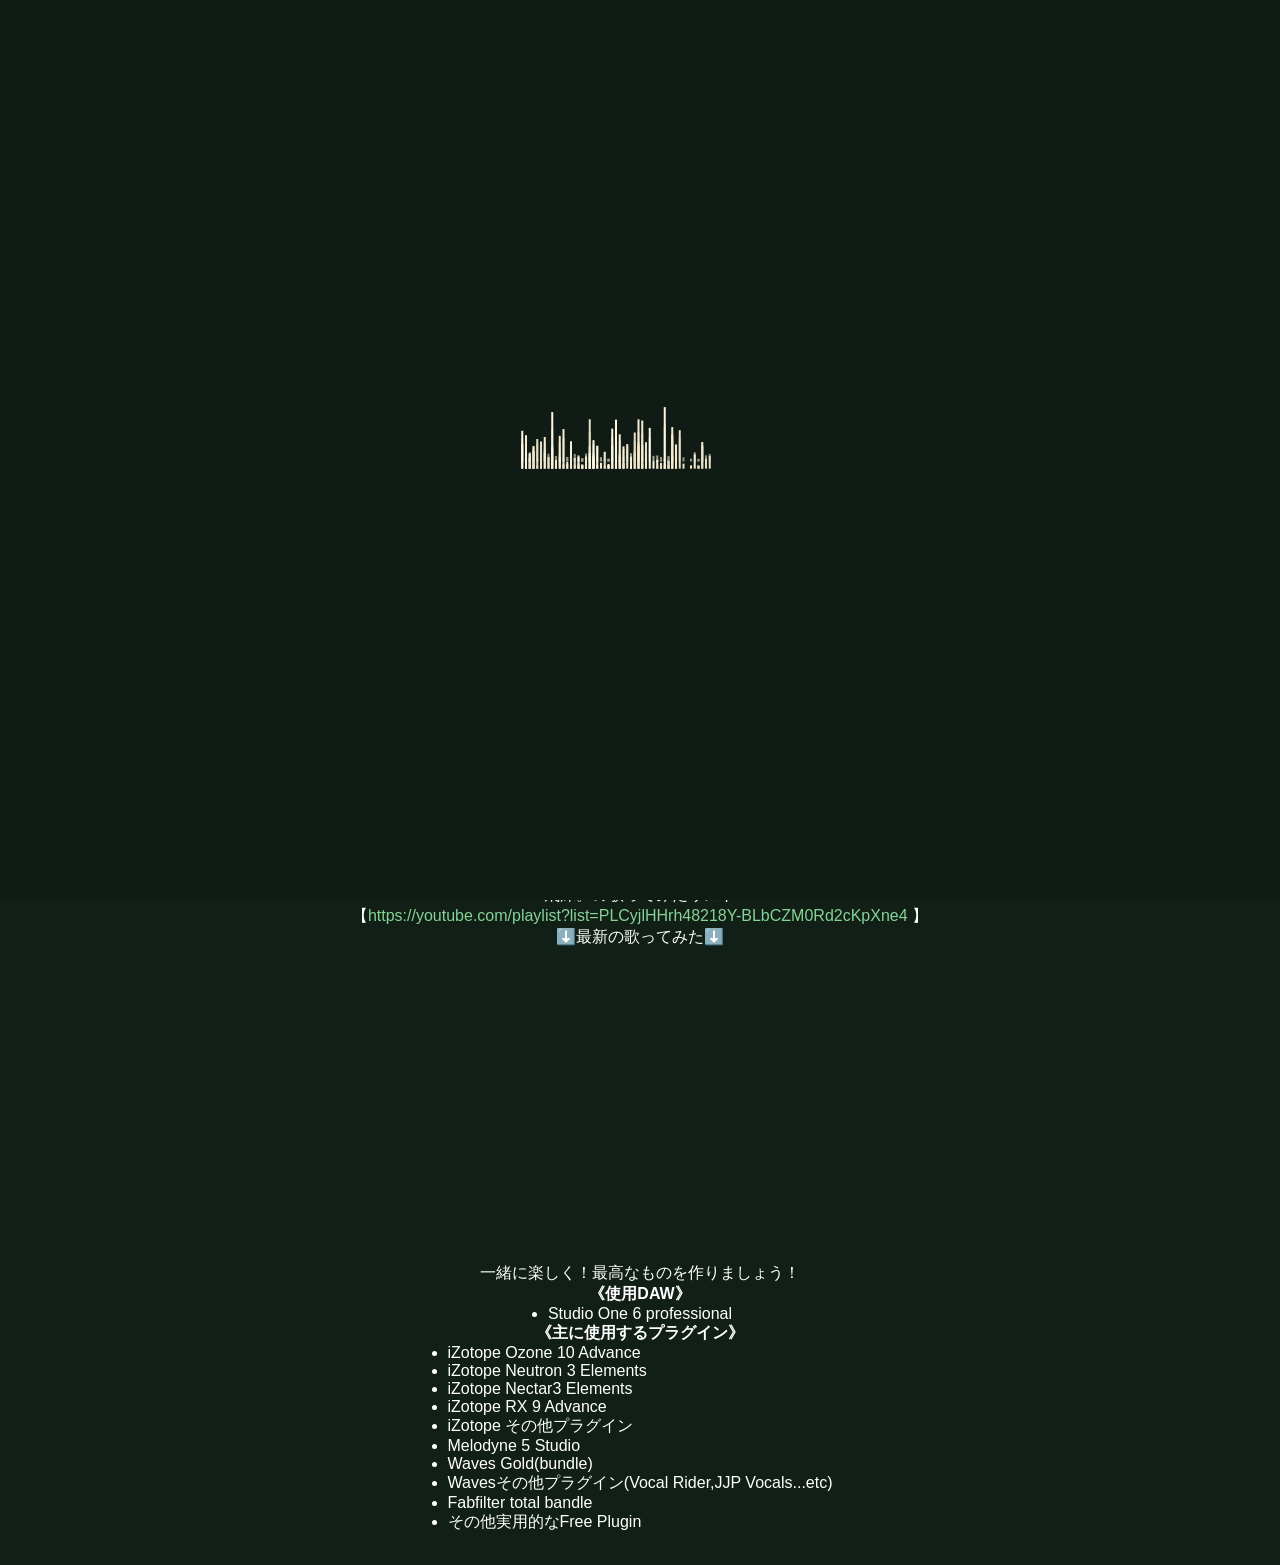
<file: index.html>
<!doctype html>
<html lang="ja">
  <head>
    <meta charset="utf-8" />
    <meta name="viewport" content="width=device-width, initial-scale=1" />
    <link href="style.css" rel="stylesheet" />
    <title>飛沫。の依頼所</title>
  </head>

  <body>
    <!-- オープニングシャッター -->
    <div id="shutter">
      <div class="shutter-panel shutter-left"></div>
      <div class="shutter-panel shutter-right"></div>
      <canvas id="particle-canvas"></canvas>
    </div>

    <!-- サイトのメインコンテンツ -->
    <main>
      <div id="nav">
        <a href="index.html">依頼所の概要</a> | <a href="links.html">外部リンク</a> |
        <a href="gallery.html">イラストギャラリー</a>
      </div>

      <h1>飛沫。の依頼所</h1>
      <hr style="width: 100%" />

      <h3>《料金設定》</h3>
      <ul>
        <li>YouTube Short用またはTikTok用･･･1000円</li>
        <li>ワンコーラス･･･1500円</li>
        <li>フルコーラス･･･3000円</li>
        <li>マスタリング･･･無料</li>
        <li>エンコード･･･無料</li>
        <li>ジョバンニ(納期早め)･･･5000円</li>
        <li>コラボ、合唱の場合は要相談</li>
      </ul>
      <p>
        基本的にコラボ人・トラック数で料金設定します。<br />＊ワンコーラス、フルコーラスのどちらもマスタリングとエンコードがセットでつきます！もし必要のない場合は、依頼時にご連絡くださいm(_
        _)m
      </p>

      <h3>《最低限のお願い》</h3>
      <p>
        依頼時はX(旧Twitter)のフォローをしていただいてからのDMをお願いします。依頼のみの連絡だと悲しくなるので、依頼関係なく絡んでいただけると嬉しいです(´∩ω∩`*)<br />
        仲の良いFFさんにはよく無償でしたりもしていますので仲良くしてくれると僕もうれしくなります笑<br />
        また、mixの仮完成を送ったときに「○○をもっと○○して欲しい！」と言ってほしいです！できるだけ歌い手さんのためにやりたいのでどんどん言ってください！飛沫。自身の力不足を皆さんで補っていただけると嬉しいです(
        ˊᵕˋ ;)💦
      </p>

      <h3>《Rec・依頼時のお願い》</h3>
      <ul>
        <li>送りたいものをファイルにまとめてDropboxまたはギガファイル便のリンクを送ってください！</li>
        <li>音源の頭出しはできるだけお願いします！</li>
        <li>BPMを教えていただけると助かります！</li>
        <li>追加音源をお願いする場合があります！</li>
        <li>ハモリはできるだけご自身でお願いします！</li>
        <li>ハモリが分からない場合はお作りします！</li>
        <li>リテイクにはできるだけ応じてください！</li>
        <li>依頼完了する前に必ず料金をいただきます！</li>
        <li>何かのご相談があればぜひ！</li>
      </ul>

      <h3>《依頼後のお願い》</h3>
      <ul>
        <li>投稿動画には必ず僕の名前をいれてください！</li>
      </ul>
      <p>⬇️一例⬇️<br />▹Mix,Mst,Enc:飛沫。(himahimax1230)</p>
      <ul>
        <li>投稿した後は必ず僕にDMで連絡お願いします！</li>
        <li>ブロックされると傷つきます:(´◦ω◦｀):</li>
      </ul>

      <h3>《お支払方法》</h3>
      <ul>
        <li>PayPayまたはAmazonギフトコードのみです。</li>
      </ul>
      <p>いずれも完成してお渡しする直前にいただきます。</p>

      <h3>《参考動画》</h3>
      <!--  
    <p>
      飛沫。の【<a href="https://youtube.com/playlist?list=PLCyjlHHrh482ct0N56W7WXMnuI2TrHgIF" target="_blank"
        >お手伝いリスト </a
      >】
    </p>
    <p>
      飛沫。の【<a href="https://youtube.com/playlist?list=PLCyjlHHrh48218Y-BLbCZM0Rd2cKpXne4" target="_blank"
        >歌ってみたリスト </a
      >】
    </p>
    -->

      <p>
        飛沫。のお手伝いリスト<br />【<a
          href="https://youtube.com/playlist?list=PLCyjlHHrh482ct0N56W7WXMnuI2TrHgIF"
          target="_blank"
          >https://youtube.com/playlist?list=PLCyjlHHrh482ct0N56W7WXMnuI2TrHgIF </a
        >】
      </p>
      <p>
        飛沫。の歌ってみたリスト<br />【<a
          href="https://youtube.com/playlist?list=PLCyjlHHrh48218Y-BLbCZM0Rd2cKpXne4"
          target="_blank"
          >https://youtube.com/playlist?list=PLCyjlHHrh48218Y-BLbCZM0Rd2cKpXne4 </a
        >】
      </p>
      <p>⬇️最新の歌ってみた⬇️</p>
      <iframe
        width="560"
        height="315"
        src="https://www.youtube.com/embed/videoseries?list=PLCyjlHHrh48218Y-BLbCZM0Rd2cKpXne4"
        title="YouTube video player"
        frameborder="0"
        allow="accelerometer; autoplay; clipboard-write; encrypted-media; gyroscope; picture-in-picture; web-share"
        referrerpolicy="strict-origin-when-cross-origin"
        allowfullscreen
      >
      </iframe>

      <p>一緒に楽しく！最高なものを作りましょう！</p>

      <strong>《使用DAW》</strong>
      <ul>
        <li>Studio One 6 professional</li>
      </ul>

      <strong>《主に使用するプラグイン》</strong>
      <ul>
        <li>iZotope Ozone 10 Advance</li>
        <li>iZotope Neutron 3 Elements</li>
        <li>iZotope Nectar3 Elements</li>
        <li>iZotope RX 9 Advance</li>
        <li>iZotope その他プラグイン</li>
        <li>Melodyne 5 Studio</li>
        <li>Waves Gold(bundle)</li>
        <li>Wavesその他プラグイン(Vocal Rider,JJP Vocals...etc)</li>
        <li>Fabfilter total bandle</li>
        <li>その他実用的なFree Plugin</li>
      </ul>
    </main>

    <!-- JSファイルの読み込み（最後に記述） -->
    <script src="script.js"></script>
  </body>
</html>
</file>
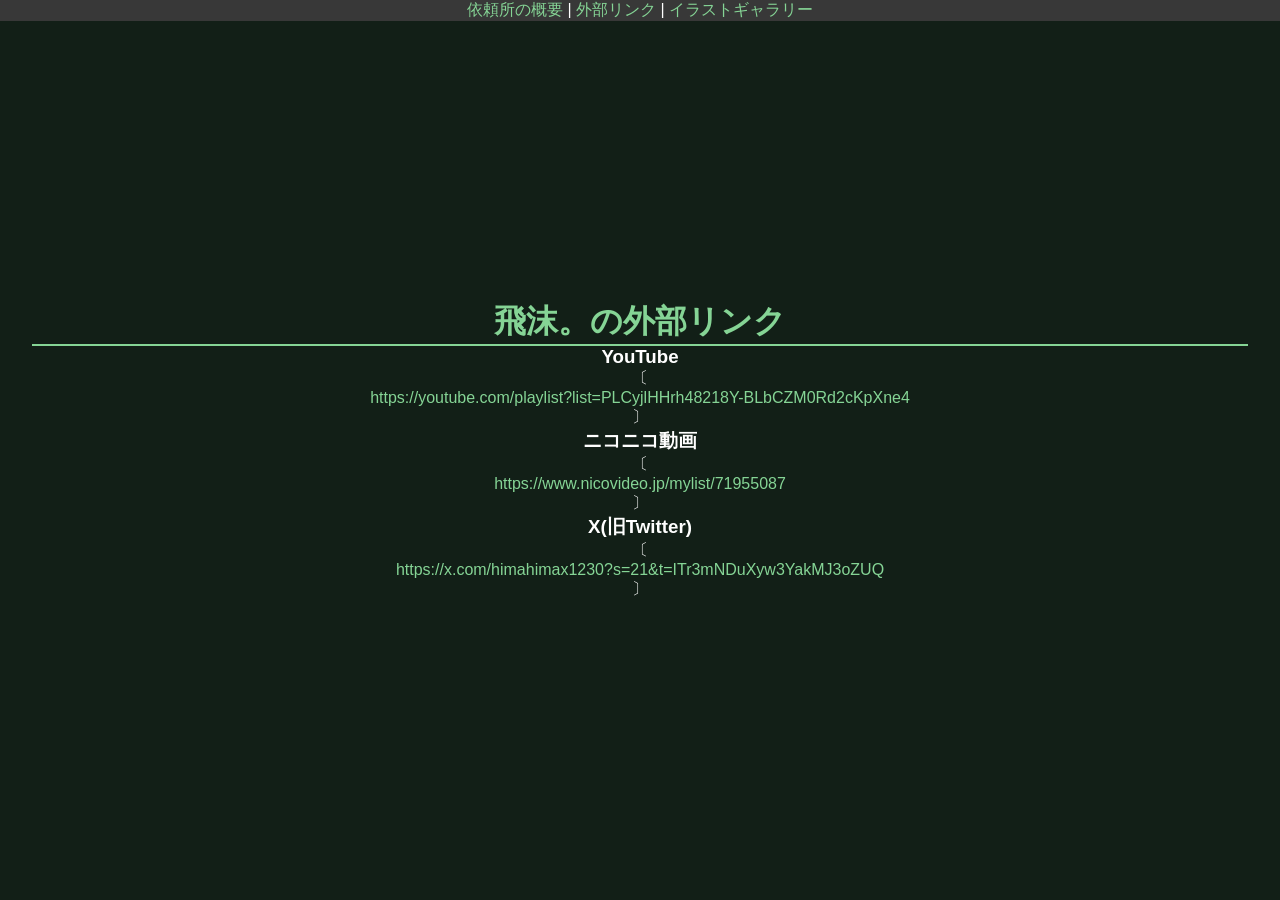
<file: links.html>
<!doctype html>
<html lang="ja">
  <head>
    <meta charset="utf-8" />
    <meta name="viewport" content="width=device-width, initial-scale=1" />
    <link href="style.css" rel="stylesheet" />
    <title>飛沫。の外部リンク</title>
  </head>

  <body>
    <main>
    <div id="nav">
      <a href="index.html">依頼所の概要</a> | <a href="links.html">外部リンク</a> |
      <a href="gallery.html">イラストギャラリー</a>
    </div>
    <h1>飛沫。の外部リンク</h1>
    <hr style="width: 100%"/>

    <p>
      <h3>YouTube</h3>〔<a
        href="https://youtube.com/playlist?list=PLCyjlHHrh48218Y-BLbCZM0Rd2cKpXne4"
        target="_blank"
        >https://youtube.com/playlist?list=PLCyjlHHrh48218Y-BLbCZM0Rd2cKpXne4 </a
      >〕<br />
      <h3>ニコニコ動画</h3>〔<a href="https://www.nicovideo.jp/mylist/71955087" target="_blank"
        >https://www.nicovideo.jp/mylist/71955087 </a
      >〕<br />
      <h3>X(旧Twitter)</h3>〔<a
        href="https://x.com/himahimax1230?s=21&t=ITr3mNDuXyw3YakMJ3oZUQ"
        target="_blank"
        >https://x.com/himahimax1230?s=21&t=ITr3mNDuXyw3YakMJ3oZUQ </a
      >〕
    </p>
    </main>

    <!-- JSファイルの読み込み（最後に記述） -->
    <script src="script.js"></script>
  </body>
</html>
</file>
<file: style.css>
/* 全体 */
:root {
  scroll-behavior: smooth;
  /* padding: 0 500px; */
}

* {
  margin: 0;
  padding: 0;
  box-sizing: border-box;
}

body {
  background-color: #121f17;
  color: #ffffff;
  text-align: center;
  font-family:
    '游ゴシック体', YuGothic, '游ゴシック Medium', 'Yu Gothic Medium', '游ゴシック', 'Yu Gothic', 'Hiragino Sans',
    'Hiragino Kaku Gothic ProN', sans-serif;
  overflow-x: hidden;
}

/* オープニングシャッター全体 */
#shutter {
  position: fixed;
  inset: 0;
  z-index: 9999;
  display: flex;
  pointer-events: auto;
}

/* 左右のシャッター幕 */
.shutter-panel {
  width: 50%;
  height: 100%;
  background-color: #0d1711; /* 深いダークグリーン */
  transition: transform 1.1s cubic-bezier(0.77, 0, 0.175, 1);
}

#shutter.is-open {
  pointer-events: none;
}
#shutter.is-open .shutter-left {
  transform: translateX(-100%);
}
#shutter.is-open .shutter-right {
  transform: translateX(100%);
}

/* キャンバス */
#particle-canvas {
  position: absolute;
  inset: 0;
  width: 100%;
  height: 100%;
  transition: opacity 0.5s ease;
}
#shutter.is-open #particle-canvas {
  opacity: 0;
}

/* メインコンテンツ */
main {
  min-height: 100vh;
  display: flex;
  flex-direction: column;
  justify-content: center;
  align-items: center;
  text-align: center;
  padding: 2rem;
  background-color: #121f17;
}

a {
  color: #85d495;
  text-decoration: none;
}

h1 {
  color: #85d495;
}

hr {
  border: 1px solid #85d495;
}

h3,
figure {
  text-align: center;
}

/* index.html */
/* スマートフォン用に上書きしたいCSSを記述 */
@media screen and (max-width: 520px) {
  iframe {
    width: 100%;
    height: auto; /* × 高さが潰れる原因になるため削除 */
    aspect-ratio: 16 / 9; /* 16:9のアスペクト比を維持 */
  }
}

/* links.html */
#nav {
  text-align: center;
  /* font-size: 1.5em; */
  position: fixed;
  width: 100%;
  top: 0;
  background-color: #383838;
  /* padding-bottom: 10px; */
  /* margin-bottom: 10px; */
}

ul {
  display: table; /* または width: fit-content; */
  margin: 0 auto;
  text-align: left; /* テキストの左揃えを維持する場合 */
}

/* gallery.html */
img {
  max-width: 400px;
  height: auto;
}

@media screen and (max-width: 520px) {
  a {
    width: 100%;
    height: auto; /* × 高さが潰れる原因になるため削除 */
  }
}
</file>
